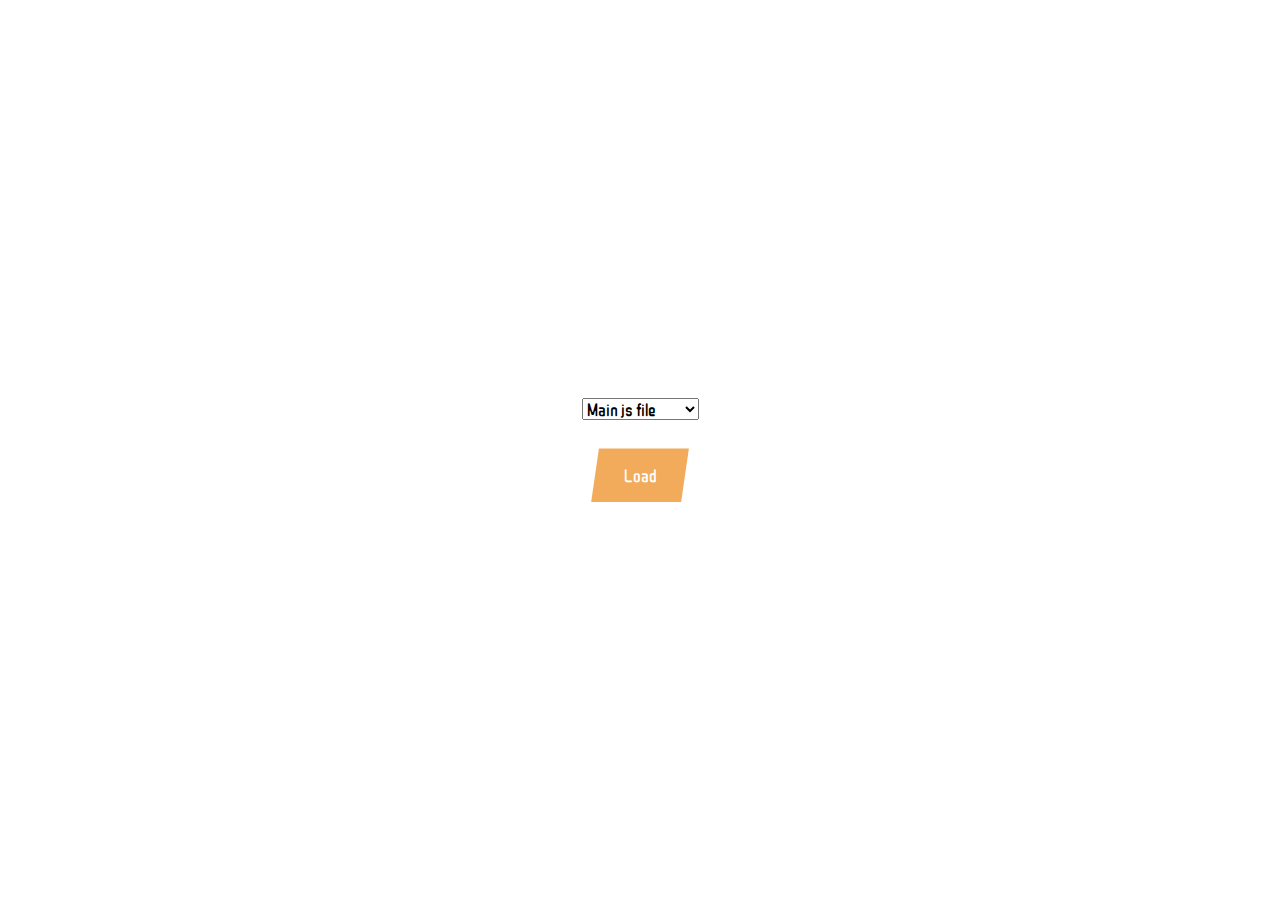
<file: index.html>
<!DOCTYPE html>
<html lang="en">
<head>
    <meta charset="UTF-8">
    <meta name="viewport" content="width=device-width, initial-scale=1.0">
    <meta http-equiv="X-UA-Compatible" content="ie=edge">
    <title>👨‍💻 Warbound 2D</title>
    <link rel="shortcut icon" type="image/png" href="/img/icon.png"/>
    <link rel="stylesheet" href="/css/index.css" />
</head>
<body>
    
    <script src="/js/p5/p5.js"></script>
    <script src="/js/p5/p5.dom.js"></script>
    <script src="/js/core/core.js"></script>
    <script src="/js/shapes/shapes.js"></script>
    <script src="/js/collision/collision.js"></script>
    <script src="/js/sprite/spritesheet.js"></script>
    <script src="/js/player/player.js"></script>
    <script src="/js/pointer/pointer.js"></script>
    <script src="/js/loader.js"></script>
</body>
</html>
</file>
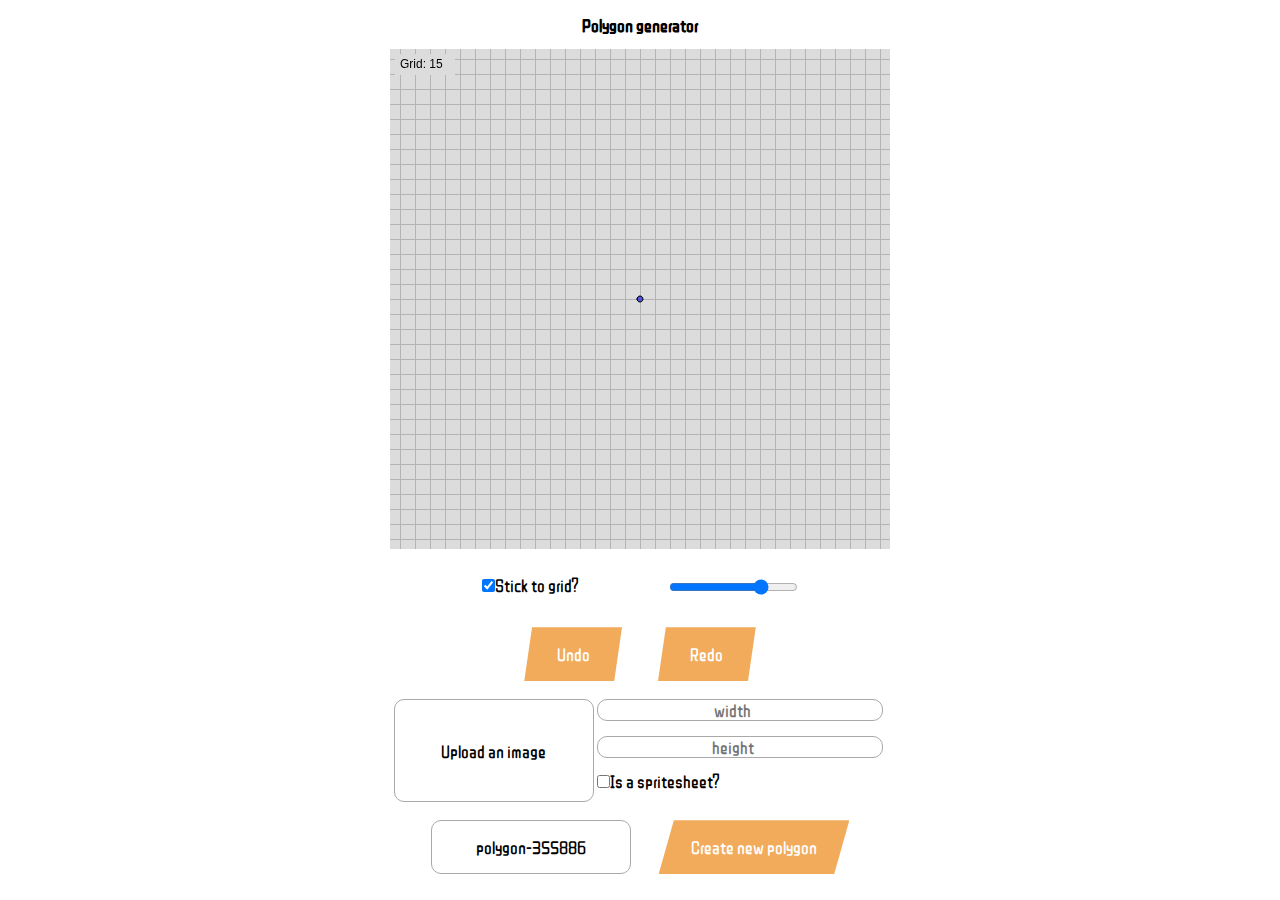
<file: polygon-generator.html>
<!DOCTYPE html>
<html lang="en">
<head>
    <meta charset="UTF-8">
    <meta name="viewport" content="width=device-width, initial-scale=1.0">
    <meta http-equiv="X-UA-Compatible" content="ie=edge">
    <title>👨‍💻 Warbound 2D</title>
    <link rel="shortcut icon" type="image/png" href="/img/icon.png"/>
    <link rel="stylesheet" href="/css/polygon-generator.css" />
</head>
<body>
    <script src="/js/p5/p5.js"></script>
    <script src="/js/p5/p5.dom.js"></script>
    <script src="/js/core/core.js"></script>
    <script src="/js/shapes/shapes.js"></script>
    <script src="/js/collision/collision.js"></script>
    <script src="/js/sprite/spritesheet.js"></script>
    <script src="/js/polygon-generator.js"></script>

    <h1>Polygon generator</h1>
    <div id="view"></div>
    <div id="controls">
        <div id="grid-control"></div>
        <div id="undo-redo-control"></div>
        <div id="upload-control">
            <div>Upload an image</div>
        </div>
        <div id="size-control"></div>
        <div id="spritesheet-control"></div>
        <div id="download-control"></div>
    </div>
</body>
</html>
</file>
<file: css/index.css>
@import url("https://fonts.googleapis.com/css?family=ZCOOL+QingKe+HuangYou");
html, body {
  padding: 0 !important;
  margin: 0 !important;
}

* {
  font-family: 'ZCOOL QingKe HuangYou', cursive;
  font-size: 18px;
  margin: 0.8rem 0;
}

body {
  display: -webkit-box;
  display: -ms-flexbox;
  display: flex;
  width: 100vw;
  height: 100vh;
  -webkit-box-align: center;
      -ms-flex-align: center;
          align-items: center;
  -webkit-box-pack: center;
      -ms-flex-pack: center;
          justify-content: center;
  -webkit-box-orient: vertical;
  -webkit-box-direction: normal;
      -ms-flex-direction: column;
          flex-direction: column;
}

button {
  padding: 1rem 1.8rem;
  background: #f1ab5b;
  color: #fff;
  border: 0;
  cursor: pointer;
  -webkit-clip-path: polygon(8% 0, 100% 0, 92% 100%, 0% 100%);
          clip-path: polygon(8% 0, 100% 0, 92% 100%, 0% 100%);
  -webkit-transition: background-color ease-in-out 200ms;
  transition: background-color ease-in-out 200ms;
}

button:hover {
  background: #ed932c;
}

button:focus {
  outline: 0;
}
/*# sourceMappingURL=index.css.map */
</file>
<file: css/polygon-generator.css>
@import url("https://fonts.googleapis.com/css?family=ZCOOL+QingKe+HuangYou");
html, body {
  padding: 0 !important;
  margin: 0 !important;
}

* {
  font-family: 'ZCOOL QingKe HuangYou', cursive;
  font-size: 18px;
  margin: 0.8rem 0;
}

body {
  display: -webkit-box;
  display: -ms-flexbox;
  display: flex;
  width: 100vw;
  height: 100vh;
  -webkit-box-align: center;
      -ms-flex-align: center;
          align-items: center;
  -webkit-box-pack: center;
      -ms-flex-pack: center;
          justify-content: center;
  -webkit-box-orient: vertical;
  -webkit-box-direction: normal;
      -ms-flex-direction: column;
          flex-direction: column;
}

button {
  padding: 1rem 1.8rem;
  background: #f1ab5b;
  color: #fff;
  border: 0;
  cursor: pointer;
  -webkit-clip-path: polygon(8% 0, 100% 0, 92% 100%, 0% 100%);
          clip-path: polygon(8% 0, 100% 0, 92% 100%, 0% 100%);
  -webkit-transition: background-color ease-in-out 200ms;
  transition: background-color ease-in-out 200ms;
}

button:hover {
  background: #ed932c;
}

button:focus {
  outline: 0;
}

body {
  display: -ms-grid;
  display: grid;
      grid-template-areas: "header" "view" "controls";
  -ms-grid-rows: 50px 500px;
      grid-template-rows: 50px 500px;
}

h1 {
  -ms-grid-row: 1;
  -ms-grid-column: 1;
  grid-area: header;
  text-align: center;
}

#view {
  -ms-grid-row: 2;
  -ms-grid-column: 1;
  grid-area: view;
  -ms-grid-column-align: center;
      justify-self: center;
}

#controls {
  -ms-grid-row: 3;
  -ms-grid-column: 1;
  grid-area: controls;
  display: -ms-grid;
  display: grid;
      grid-template-areas: "grid-control grid-control" "undo-redo-control undo-redo-control" "upload-control size-control" "upload-control spritesheet-control" "download-control download-control";
}

#controls div {
  margin: 0;
}

#controls #grid-control {
  -ms-grid-row: 1;
  -ms-grid-column: 1;
  -ms-grid-column-span: 2;
  grid-area: grid-control;
  display: -webkit-box;
  display: -ms-flexbox;
  display: flex;
  -webkit-box-orient: horizontal;
  -webkit-box-direction: normal;
      -ms-flex-direction: row;
          flex-direction: row;
  -webkit-box-pack: space-evenly;
      -ms-flex-pack: space-evenly;
          justify-content: space-evenly;
}

#controls #undo-redo-control {
  -ms-grid-row: 2;
  -ms-grid-column: 1;
  -ms-grid-column-span: 2;
  grid-area: undo-redo-control;
}

#controls #upload-control {
  -ms-grid-row: 3;
  -ms-grid-row-span: 2;
  -ms-grid-column: 1;
  grid-area: upload-control;
  position: relative;
  -ms-grid-column-align: center;
      justify-self: center;
}

#controls #upload-control input[type=file] {
  position: absolute;
  top: 0;
  width: 200px;
  height: 100%;
  opacity: 0;
  margin: 0;
  cursor: pointer;
}

#controls #upload-control > div {
  width: 200px;
  height: 100%;
  border: 1px solid #a9a9a9;
  -webkit-box-sizing: border-box;
          box-sizing: border-box;
  border-radius: 10px;
  display: -webkit-box;
  display: -ms-flexbox;
  display: flex;
  -webkit-box-pack: center;
      -ms-flex-pack: center;
          justify-content: center;
  -webkit-box-align: center;
      -ms-flex-align: center;
          align-items: center;
}

#controls #size-control {
  -ms-grid-row: 3;
  -ms-grid-column: 2;
  grid-area: size-control;
}

#controls #size-control input {
  text-align: center;
  margin-top: 0;
  -webkit-box-sizing: border-box;
          box-sizing: border-box;
  outline: none;
  border: 1px solid #a9a9a9;
  border-radius: 10px;
  display: block;
}

#controls #spritesheet-control {
  -ms-grid-row: 4;
  -ms-grid-column: 2;
  grid-area: spritesheet-control;
}

#controls #spritesheet-control input {
  text-align: center;
  margin-top: 0;
  -webkit-box-sizing: border-box;
          box-sizing: border-box;
  outline: none;
  border: 1px solid #a9a9a9;
  border-radius: 10px;
}

#controls #download-control {
  -ms-grid-row: 5;
  -ms-grid-column: 1;
  -ms-grid-column-span: 2;
  grid-area: download-control;
}

#controls #download-control input {
  text-align: center;
  width: 200px;
  -webkit-box-sizing: border-box;
          box-sizing: border-box;
  outline: none;
  border: 1px solid #a9a9a9;
  border-radius: 10px;
  margin-right: 10px;
}

#controls #undo-redo-control, #controls #download-control {
  display: -webkit-box;
  display: -ms-flexbox;
  display: flex;
  -webkit-box-orient: horizontal;
  -webkit-box-direction: normal;
      -ms-flex-direction: row;
          flex-direction: row;
  -webkit-box-pack: center;
      -ms-flex-pack: center;
          justify-content: center;
}

#controls #undo-redo-control *, #controls #download-control * {
  margin: 1em;
}
/*# sourceMappingURL=polygon-generator.css.map */
</file>
